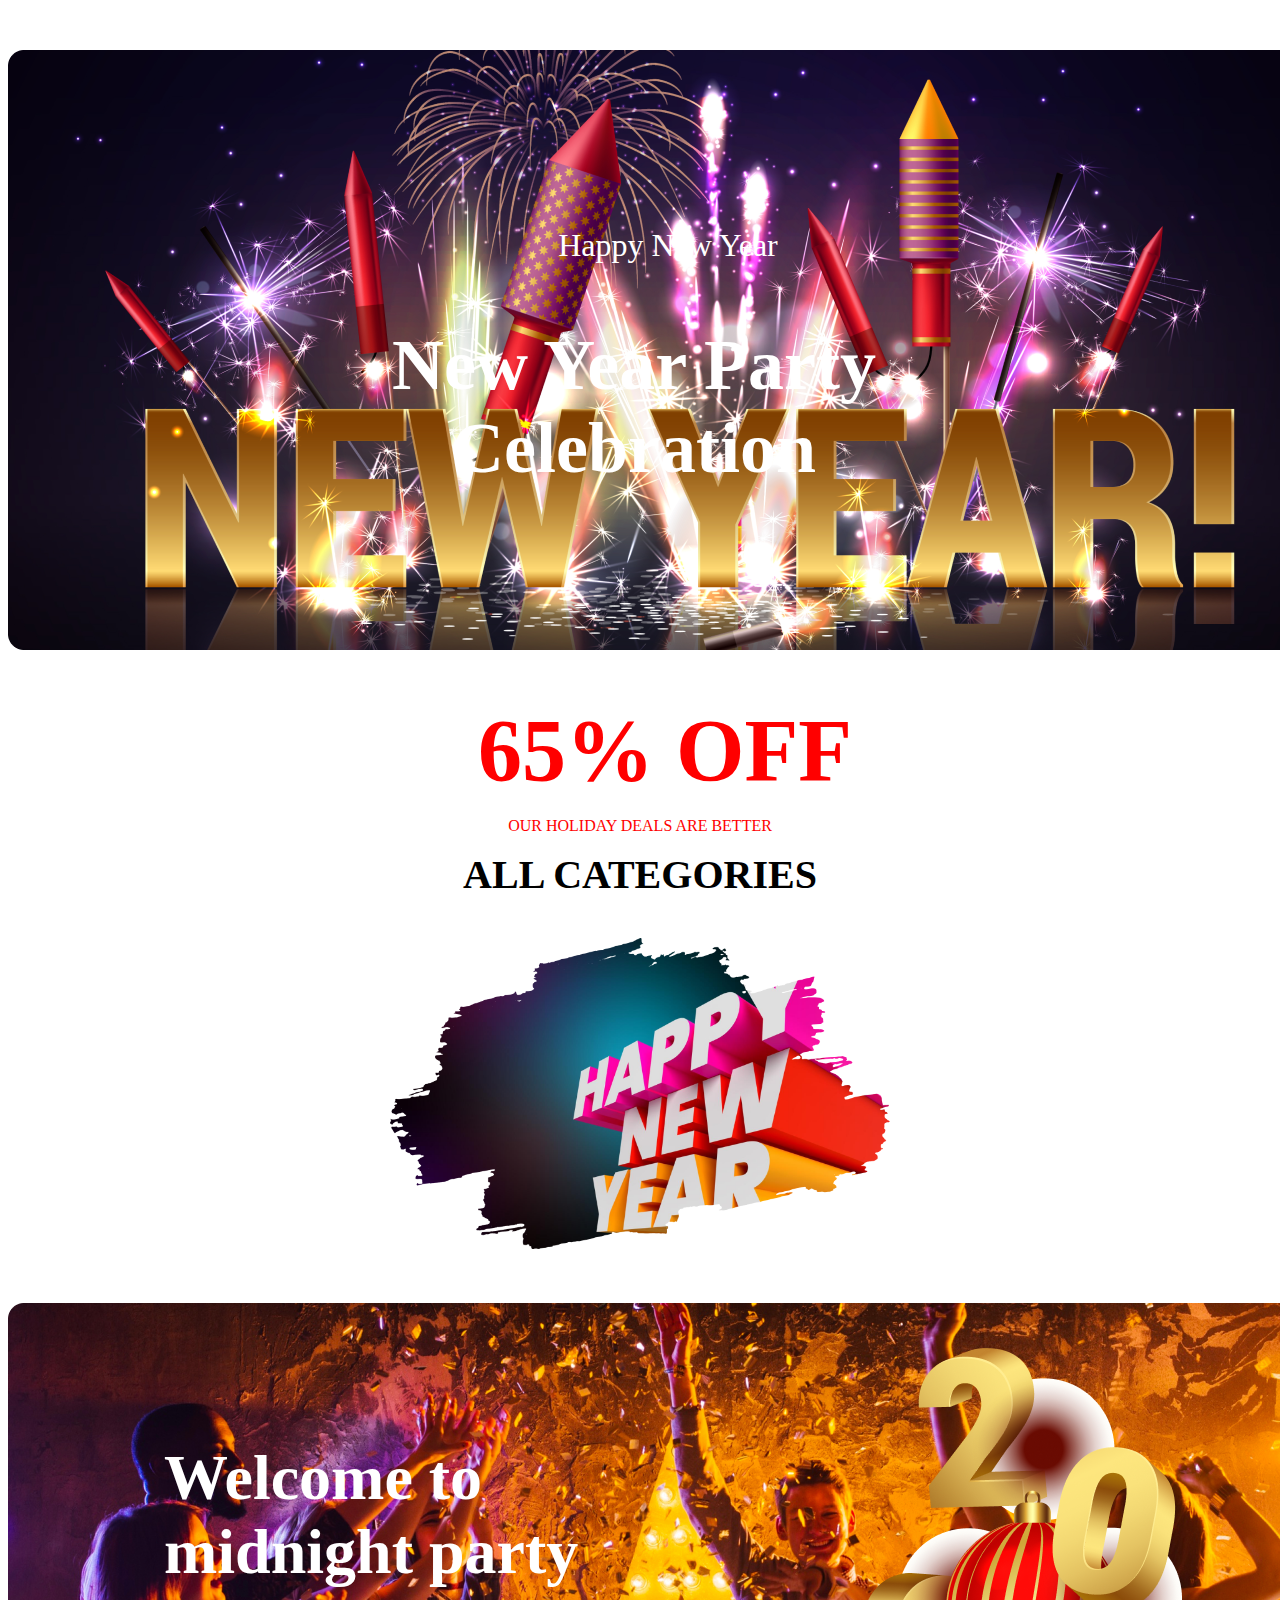
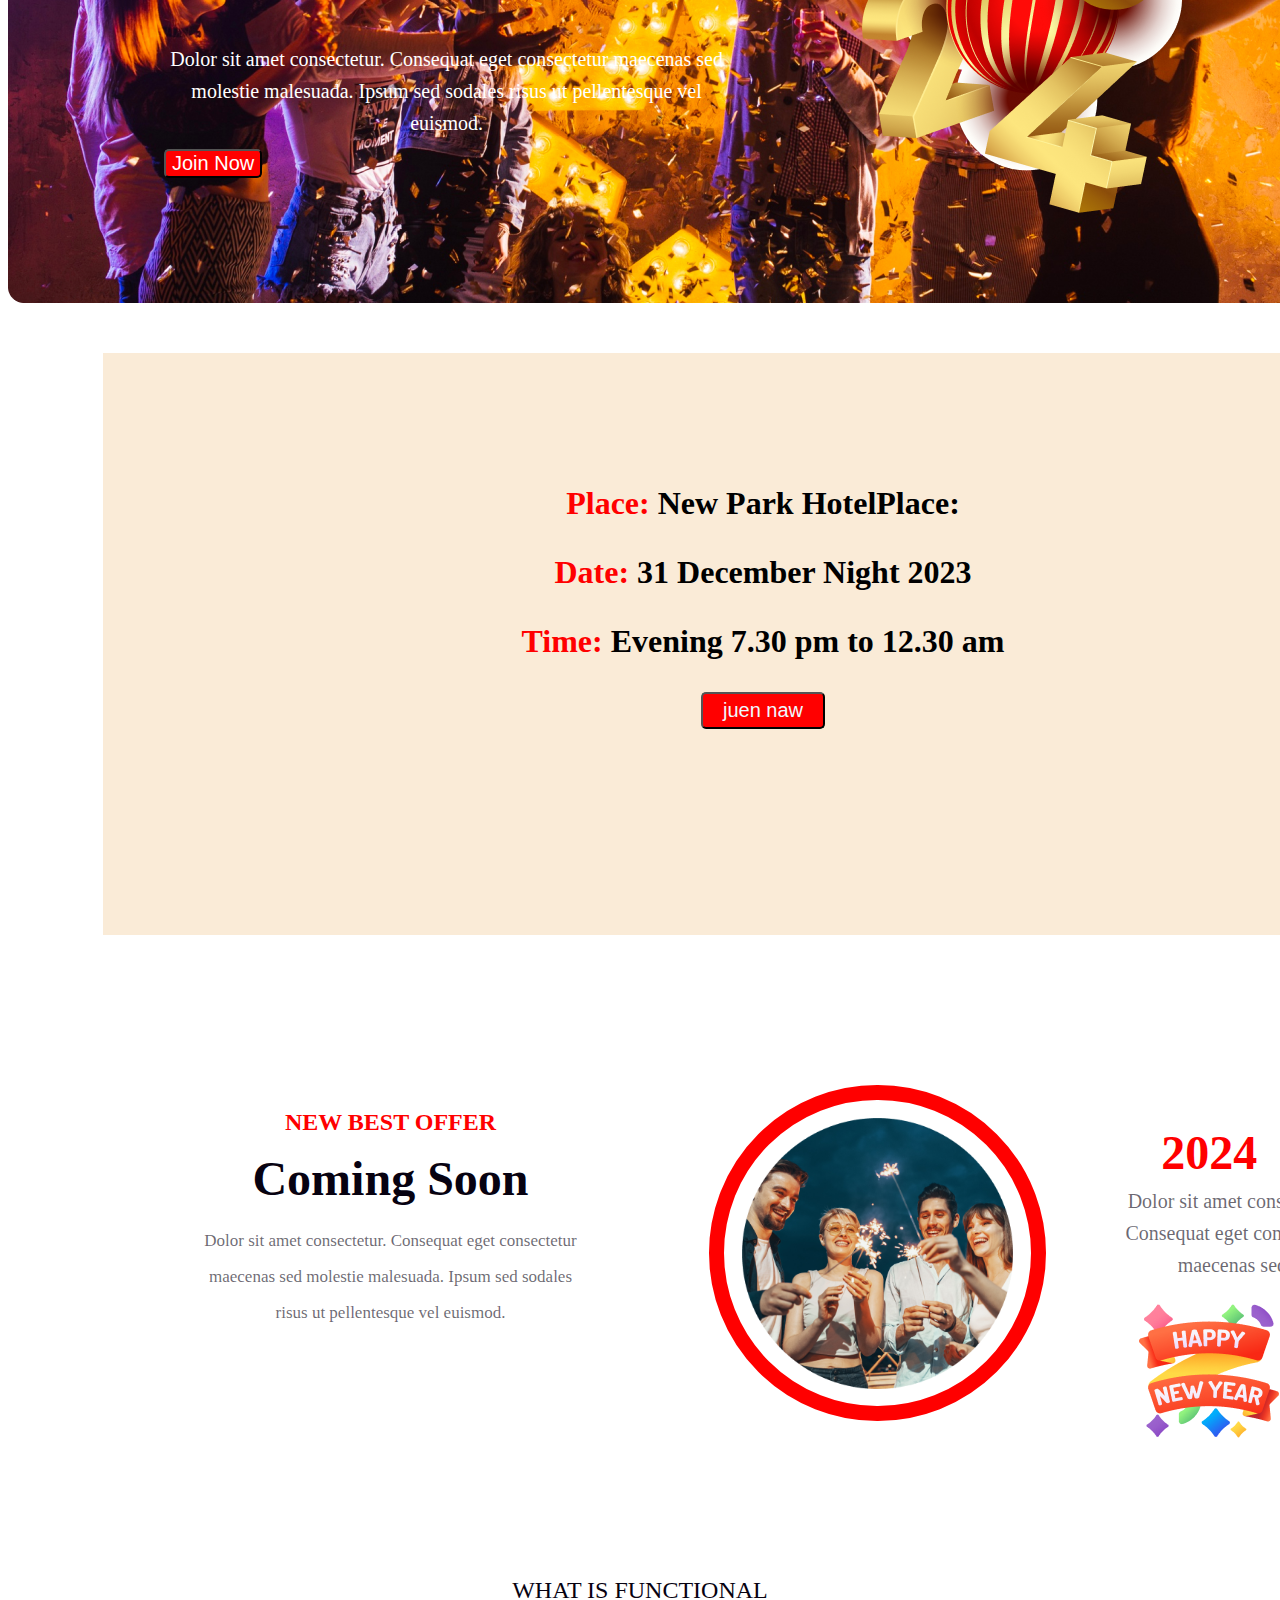
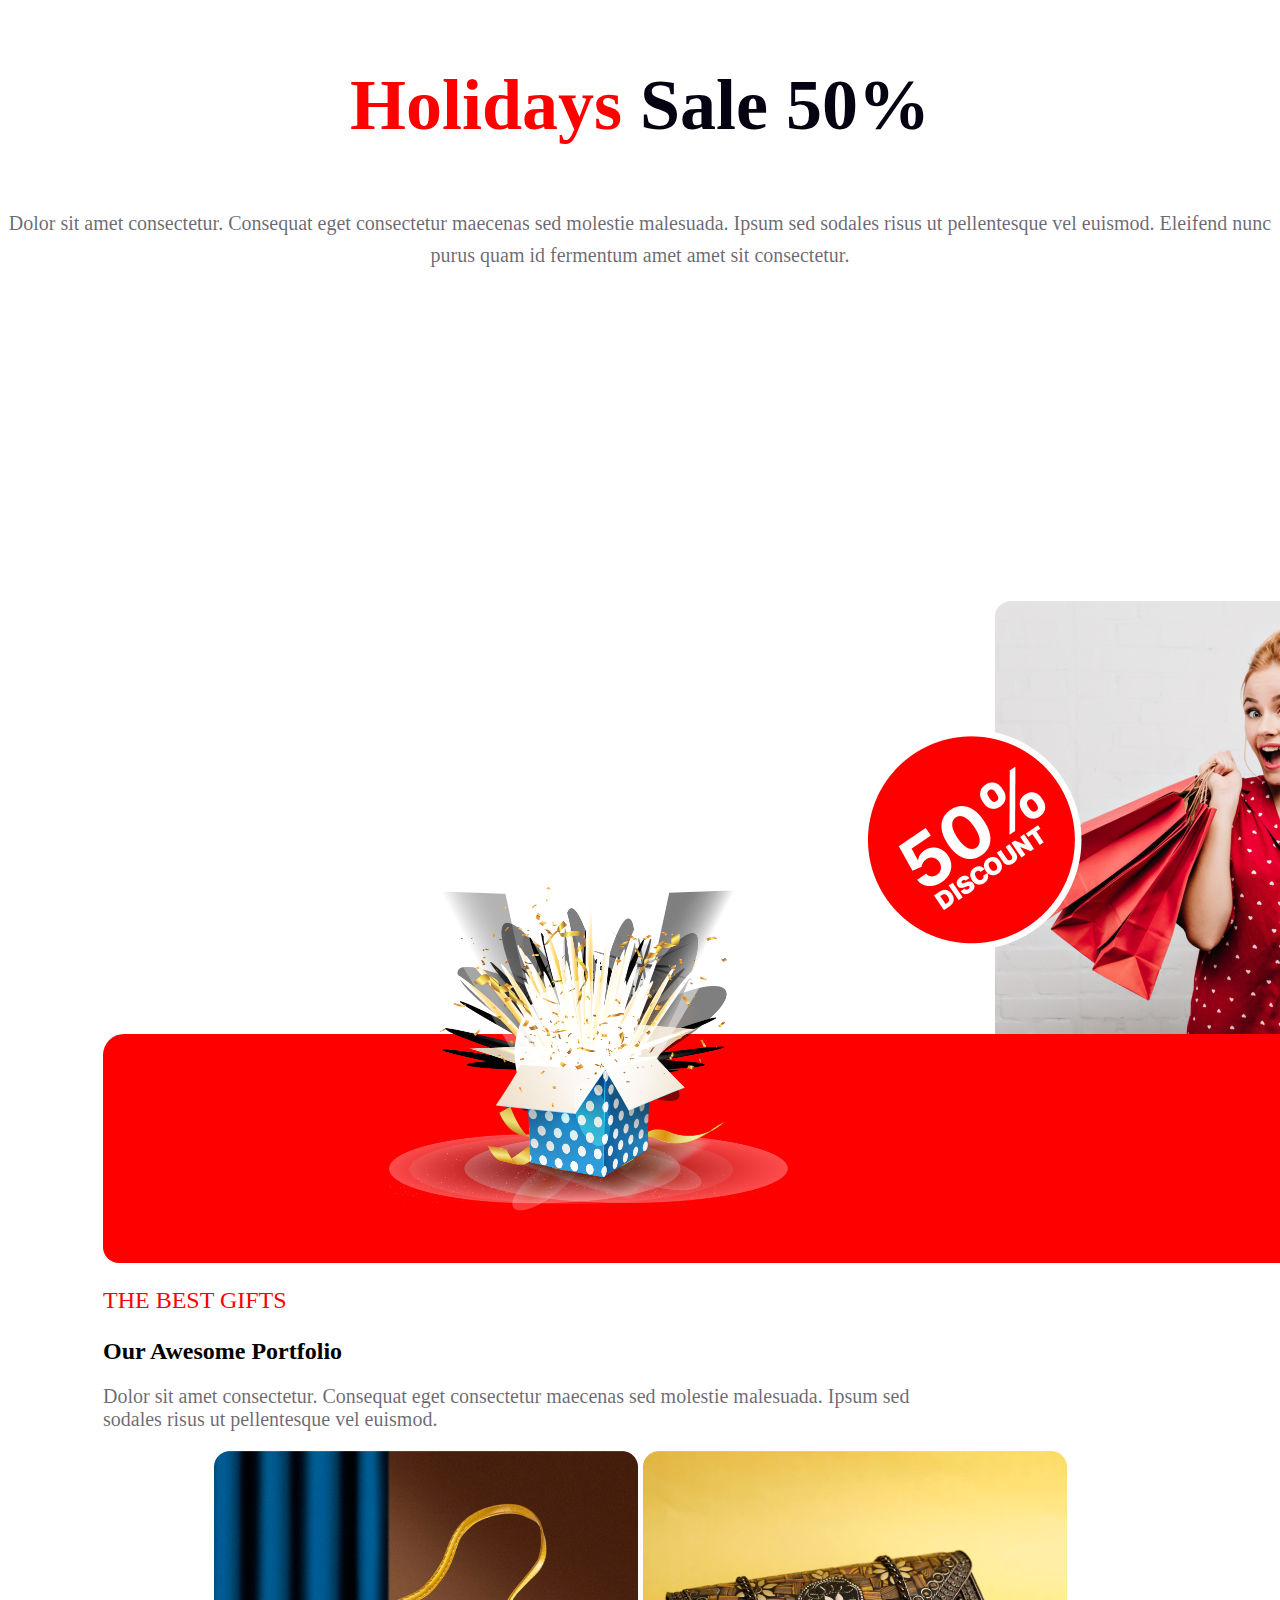
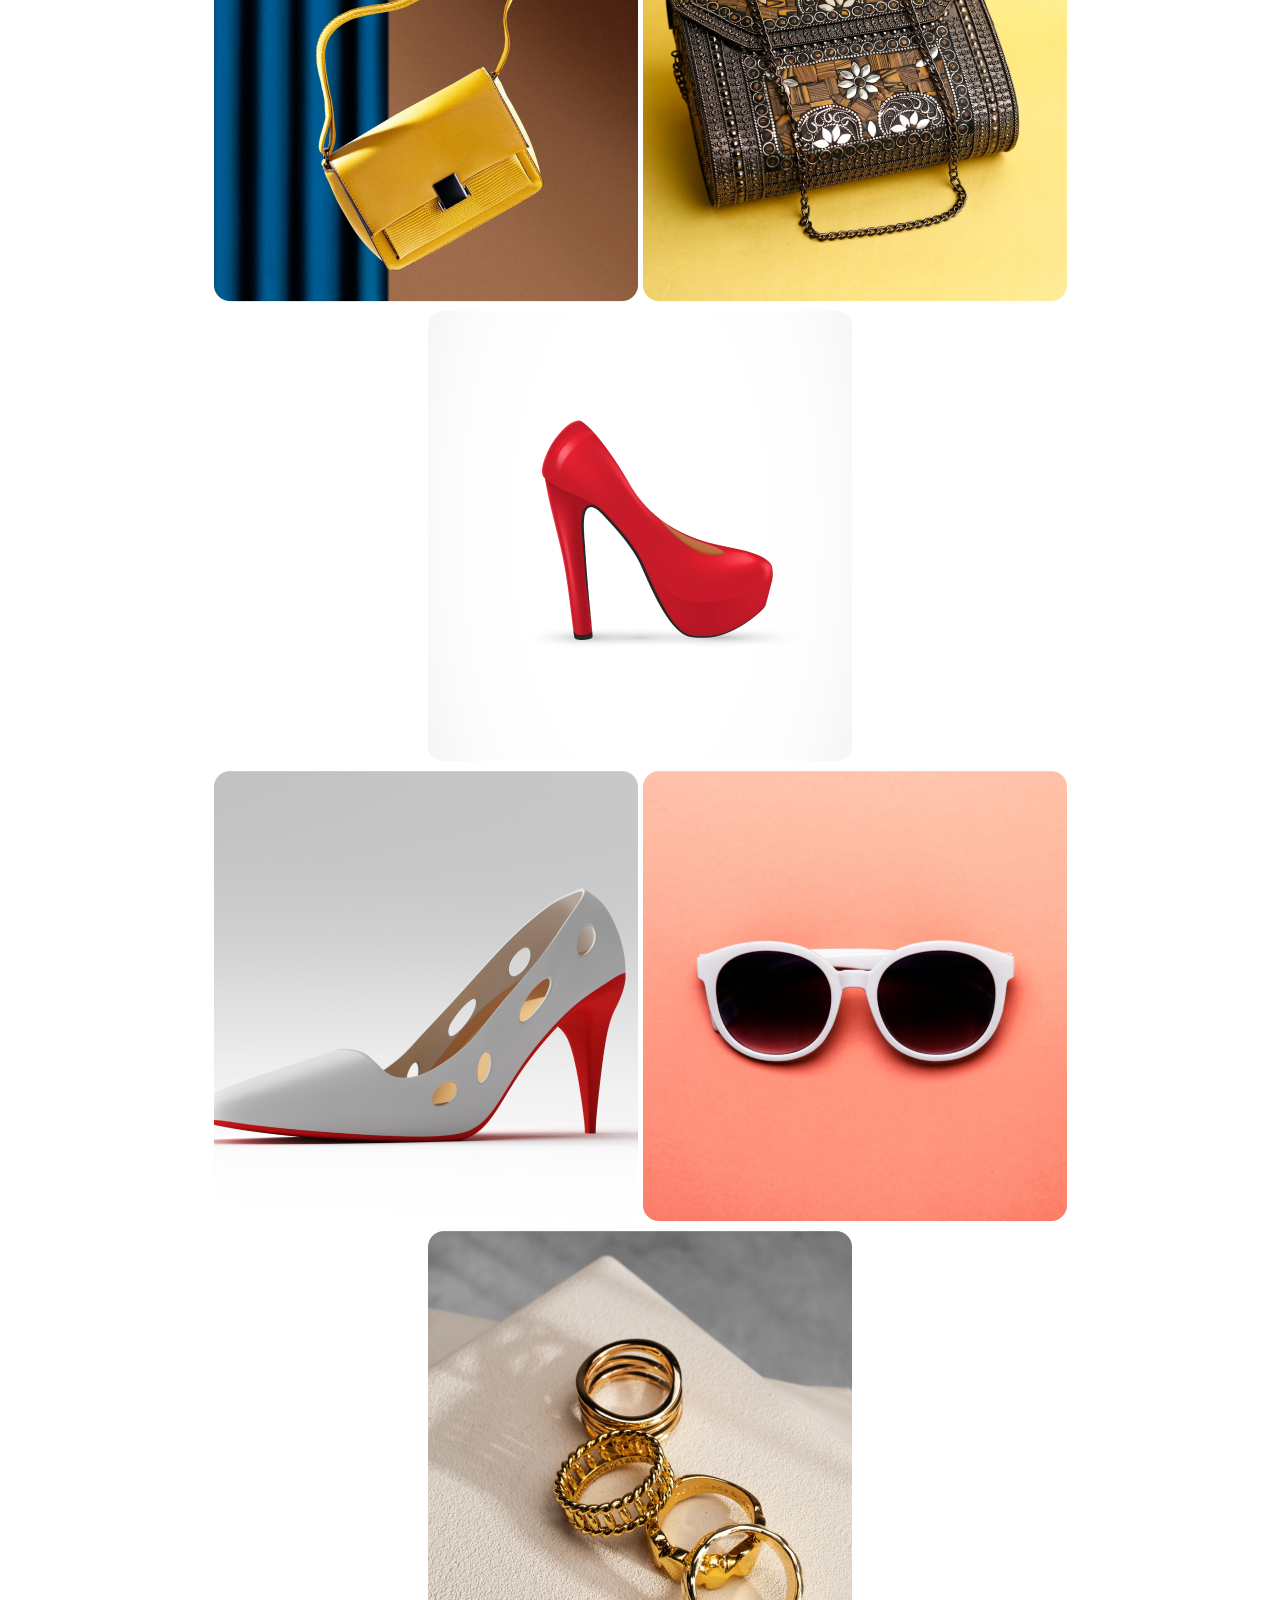
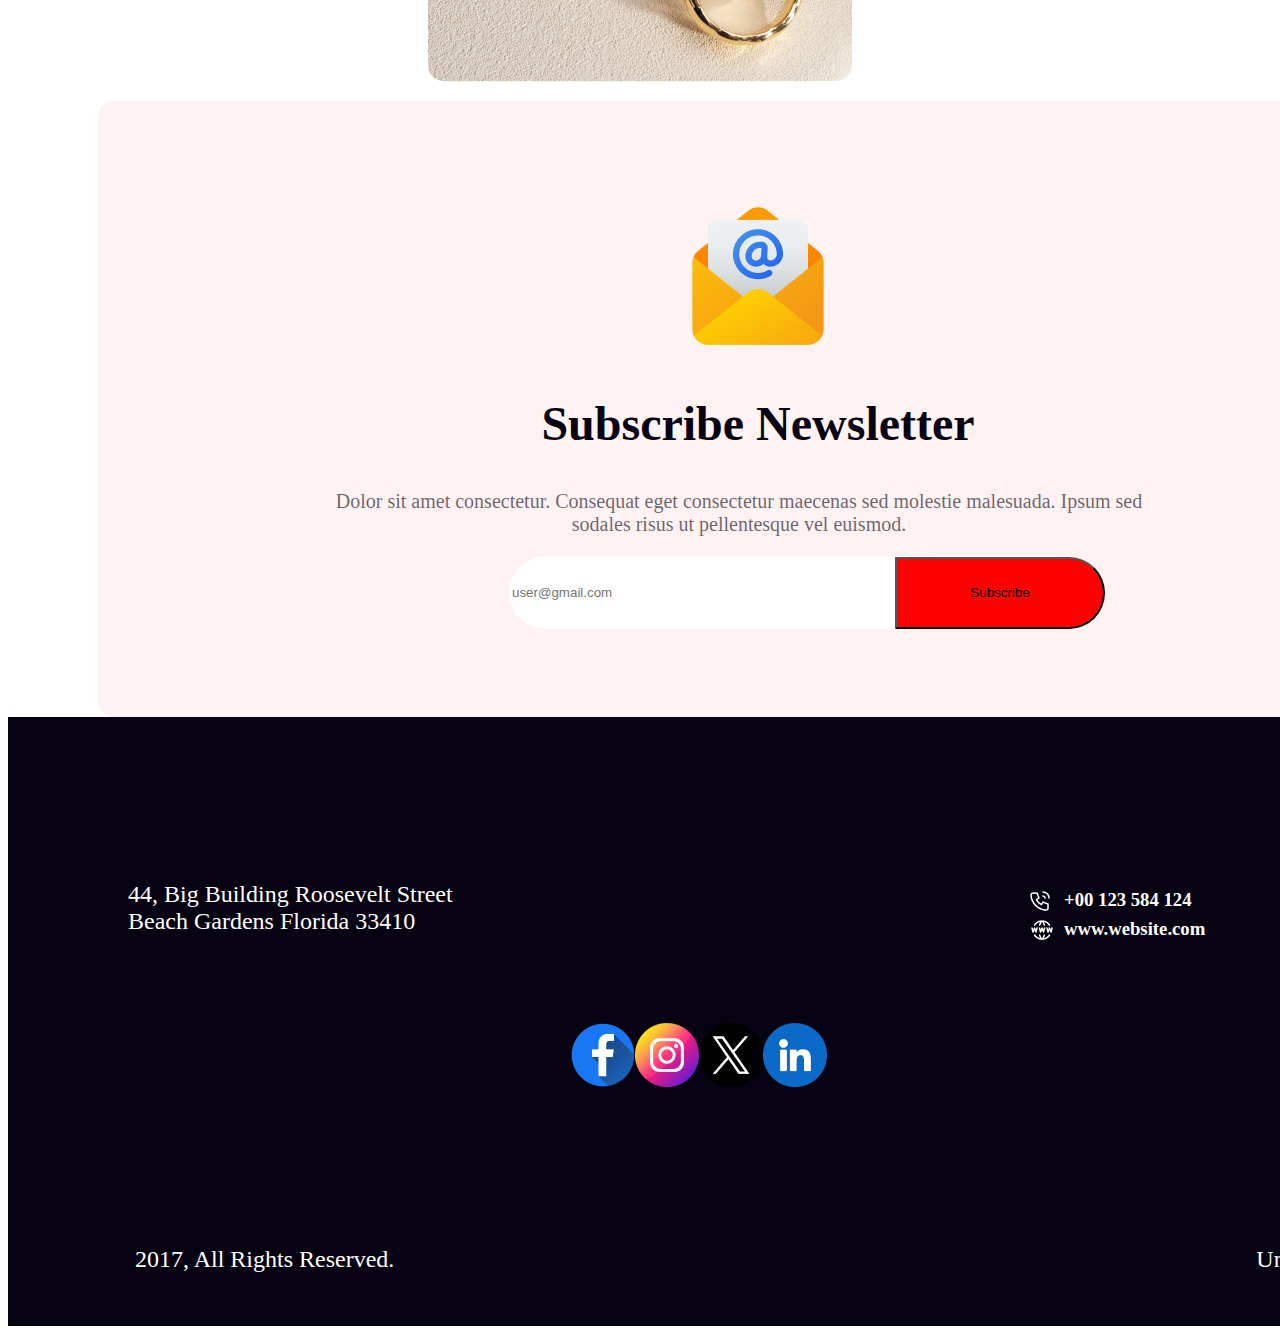
<file: index.html>
<!DOCTYPE html>
<html lang="en">
<head>
    <meta charset="UTF-8">
    <meta name="viewport" content="width=device-width, initial-scale=1.0">
    <title>asserment</title>
    <link rel="stylesheet" href="css-file/numon.css">
    
</head>
<body>
    <header>
        <div class="fast-image">
            <h3 class="h3-heding">Happy New Year</h3>
            <h2 class="h2-heding">New Year Party Celebration</h2>
               
        </div>
    </header>
    <main>
        <section>
        <div class="t">
            <h2 id="boss">65% OFF</h2>
            <p class="pa">OUR HOLIDAY DEALS ARE BETTER</p>
            <h3 class="sea">ALL CATEGORIES</h3>
            <img class="im" src="resources/New Year Photo.png" alt="">
        </div>


        <div class="new-year">
            <div class="flex">
                <div class="kkk">
                    <h2 class="ka">Welcome to midnight party</h2>
                     
                    <p class="ca">Dolor sit amet consectetur. Consequat eget consectetur maecenas sed molestie malesuada. Ipsum sed sodales risus ut pellentesque vel euismod.</p>
                    <button class="button">Join Now</button>

                </div>
                <div class="kk">
                    <img class="caa" src="resources/Group 70.png" alt="">

                </div>
            </div>
             
        </div>


    <div class="ma">
        
            <div class="main.class">
                <h3 class="o"> <span class="s">Place:</span> New Park HotelPlace:</h3>
                <h3 class="o"><span class="s">Date:</span> 31 December Night 2023</h3>
                <h3 class="o"><span class="s">Time:</span> Evening 7.30 pm to 12.30 am</h3>
                <button class="b">juen naw</button>

            </div>
        </div>
    </div>
<div class="backround">

    <div class="per">
        <h3 class="pera1">NEW BEST OFFER</h3>
        <h2 class="pera2">Coming Soon</h2>
        <p class="pera3">Dolor sit amet consectetur. Consequat eget consectetur maecenas sed molestie malesuada. Ipsum sed sodales risus ut pellentesque vel euismod. </p>
    </div>
            <div class="ima">
            </div>
        
        <div>

            <h2 class="a2024">2024</h2>
            <p class="qw">Dolor sit amet consectetur. Consequat eget consectetur maecenas sed.</p>
            <img width="140px" height="140px" src="resources/Group 96.png" alt="">
        </div>
  

</div>



<div>
<div class="a2">
    <div class="a22">
        <h3 class="a222">WHAT IS FUNCTIONAL</h3>
        <h2 class="a2222"> <span class="a222222">Holidays</span> Sale 50%</h2>
        <p class="a22222">Dolor sit amet consectetur. Consequat eget consectetur maecenas sed 
            molestie malesuada. Ipsum sed sodales risus ut pellentesque vel euismod. Eleifend nunc purus quam id fermentum amet amet sit consectetur.</p>
    </div>
</div>
</div>
<div class="img_hedar">
    <div class="img_2">  <img src="resources/Group 44.png" alt=""></div>
    <div class="img_1" > <img width="400px" src="resources/Group 75.png" alt=""> </div>
    <div class="img_3"> </div>
    <div class="img_men"></div>


</div>


<div class="ba">
    <div class="bb">
        <h3 class="bc">THE BEST GIFTS</h3>
        <h2 class="bd">Our Awesome Portfolio</h2>
        <p class="be">Dolor sit amet consectetur. Consequat eget consectetur maecenas sed molestie malesuada. Ipsum sed sodales risus ut pellentesque vel euismod. </p>
    </div>
</div>

<div class="ca">
    <div class="bor">
        <img src="resources/Rectangle 3.png" alt="">
        <img src="resources/Rectangle 4.png" alt="">
        <img src="resources/Rectangle 5.png" alt="">
    </div>
    <div>
        <img src="resources/Rectangle 6.png" alt="">
        <img src="resources/Rectangle 7.png" alt="">
        <img src="resources/Rectangle 8.png" alt="">
    </div>
</div>

<div class="backround-1">
    <div class="backround-2">
        <div class="backround-3">
            <img width="width: 150px;
            height: 150px;" src="resources/Group 61.png" alt="">

            <h2 class="subs">Subscribe Newsletter</h2>
            <p class="subsc">Dolor sit amet consectetur. Consequat eget consectetur maecenas sed molestie malesuada. Ipsum sed sodales risus ut pellentesque vel euismod. </p>
        </div>

        <div class="butt">
            <input class="button-1" type="text" placeholder="user@gmail.com">
            <button class="but">
                Subscribe
            </button>
        </div>

    </div>
</div>

    </section>
    </main>

    <footer>
        <div class="backround-a">
            <div class="backround-b">
                <p class="backround-c">44, Big Building Roosevelt Street
                    Beach Gardens Florida 33410</p>
                    <div class="backround-d">
                        <div class="backround-e">
                            <div class="backround-g">
                                <img src="resources/Call.png" alt="">
                            </div>
                            <div class="backround-g-g">
                                <img src="resources/Website.png" alt="">
                            </div>
                    
                    
                </div>
                <div class="backround-h">
                    <h3 class="backround-f">+00 123 584 124</h3>
                    <h3 class="backround-f">www.website.com</h3>
                </div>
                </div>
            </div>

            <div class="icon">
                <div>
                    <img src="resources/Facebook.png" alt="">
                </div>
                <div>
                    <img src="resources/Instagram.png" alt="">
                </div>
                <div>
                    <img src="resources/Twitter.png" alt="">
                </div>
                <div>
                    <img src="resources/Linkedin.png" alt="">
                </div>
            </div>
            <div class="display-flix">
                <div>
                    <h3 class="ok">2017, All Rights Reserved.</h3>
                </div>
                <div>
                <h3 class="okk">Unsubscribe</h3>
            </div>
            </div>

        </div>

    </footer>

    
</body>
</html>
</file>
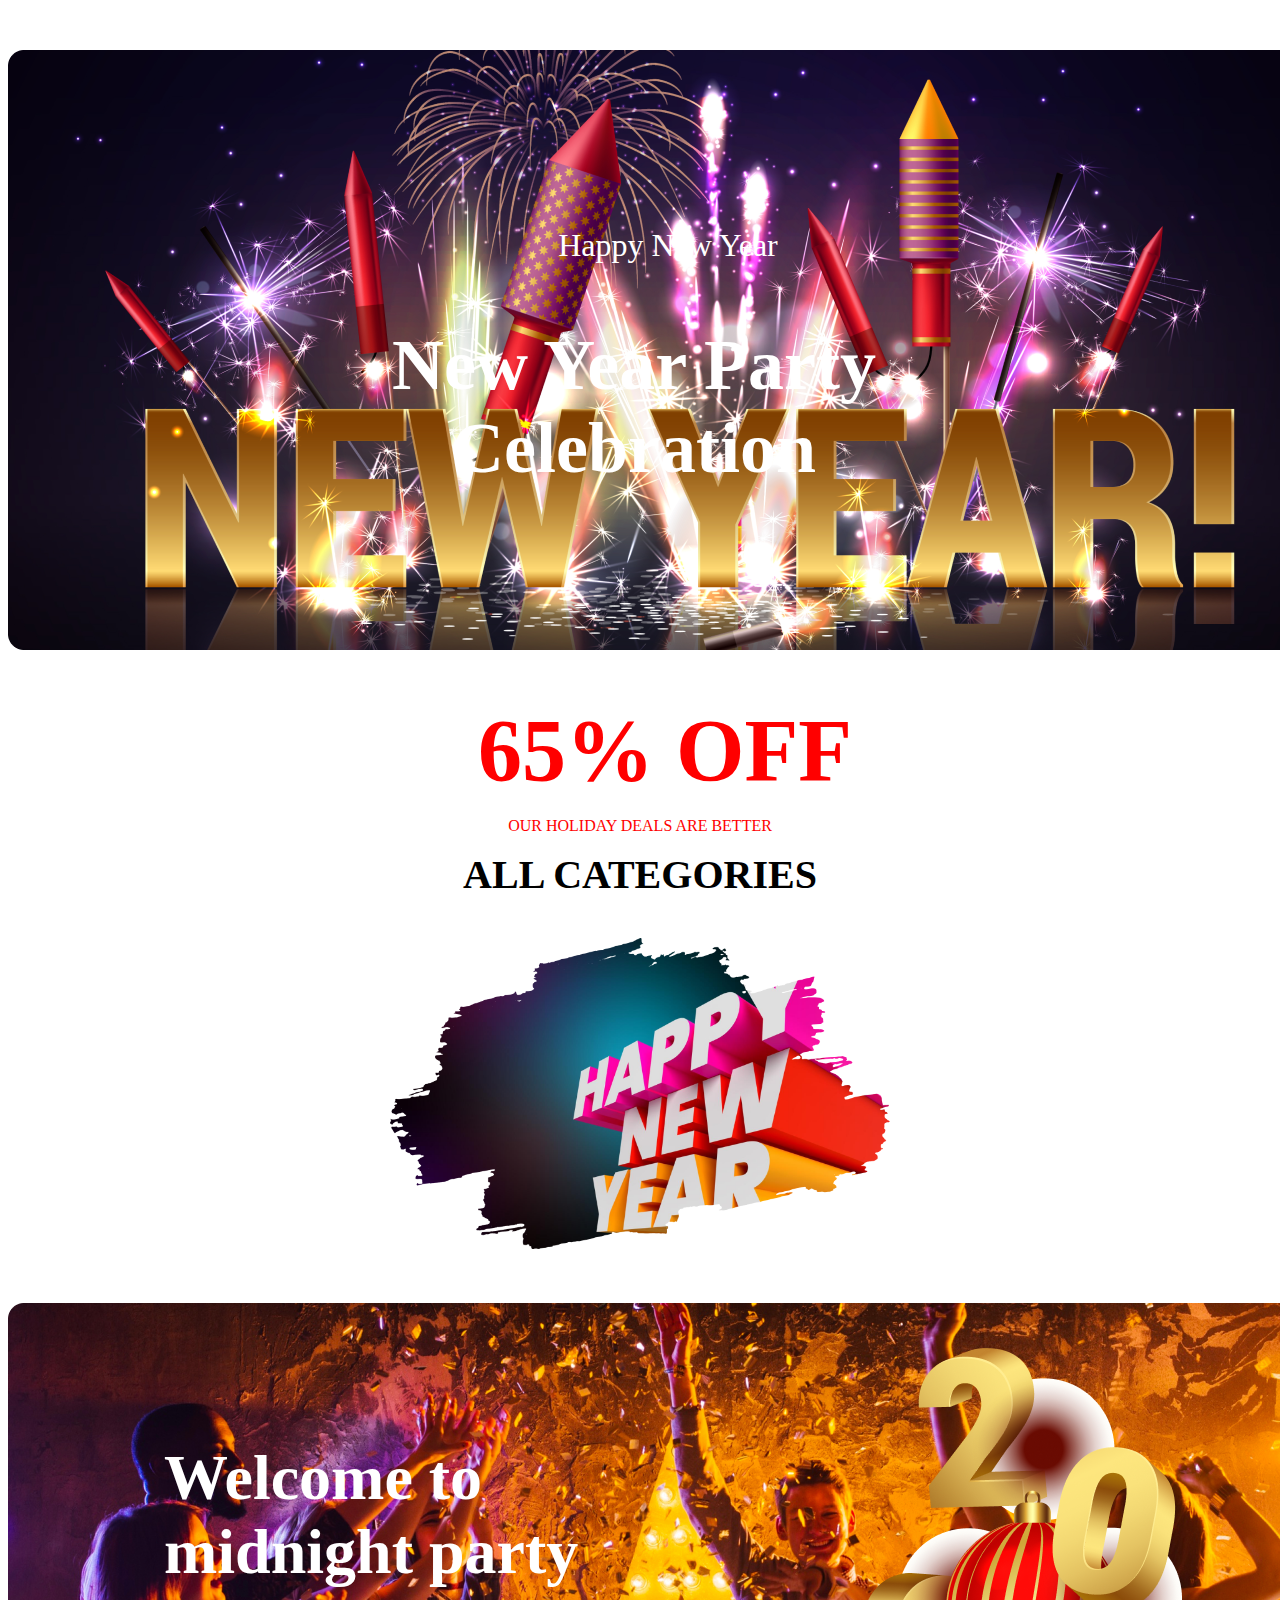
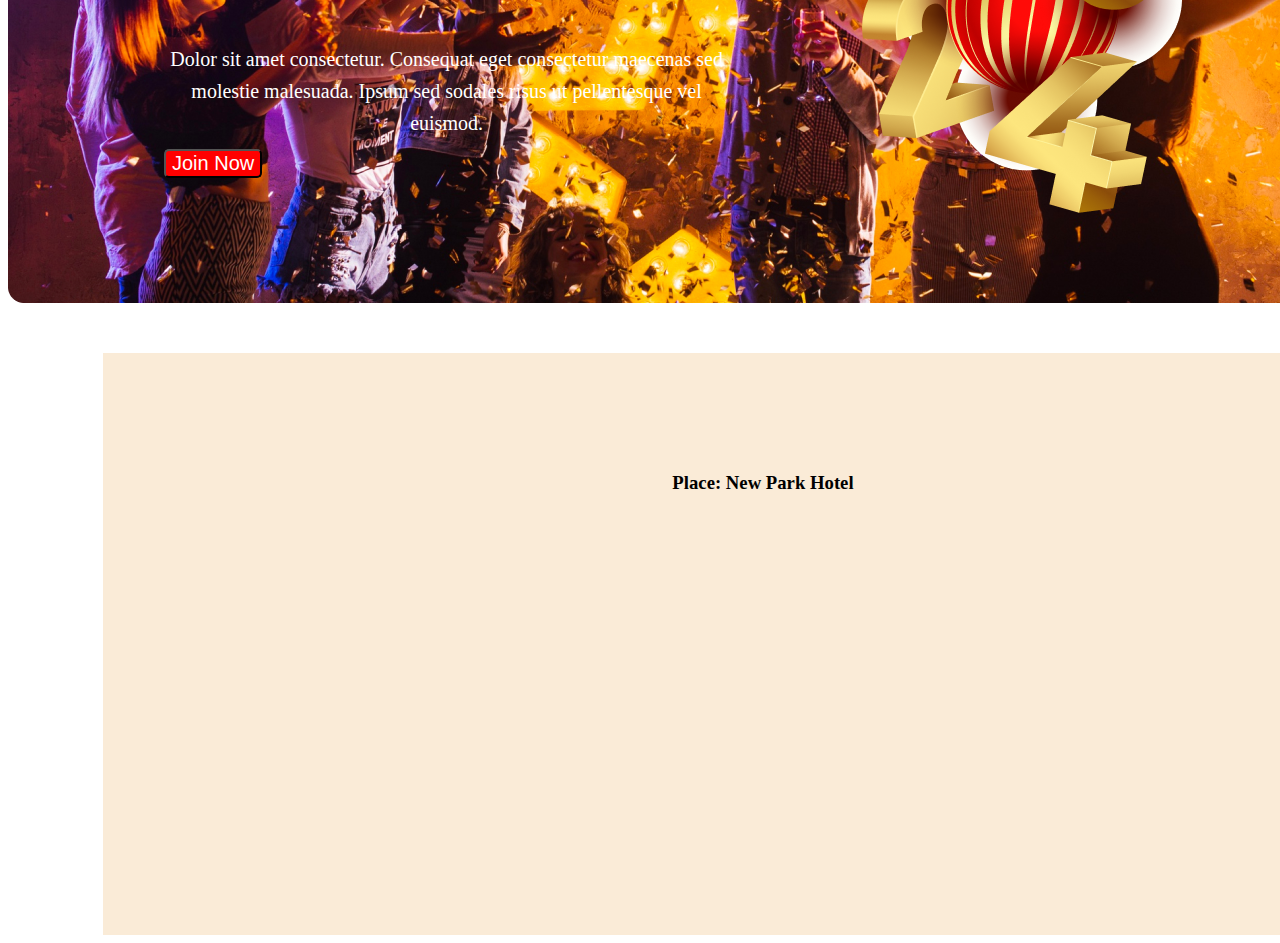
<file: css-file/index.html>
<!DOCTYPE html>
<html lang="en">
<head>
    <meta charset="UTF-8">
    <meta name="viewport" content="width=device-width, initial-scale=1.0">
    <title>asserment</title>
    <link rel="stylesheet" href="numon.css">
    
</head>
<body>
    <header>
        <div class="fast-image">
            <h3 class="h3-heding">Happy New Year</h3>
            <h2 class="h2-heding">New Year Party Celebration</h2>
               
        </div>
    </header>
    <main>
        <section>
        <div class="t">
            <h2 id="boss">65% OFF</h2>
            <p class="pa">OUR HOLIDAY DEALS ARE BETTER</p>
            <h3 class="sea">ALL CATEGORIES</h3>
            <img class="im" src="/resources/New Year Photo.png" alt="">
        </div>


        <div class="new-year">
            <div class="flex">
                <div class="kkk">
                    <h2 class="ka">Welcome to midnight party</h2>
                     
                    <p class="ca">Dolor sit amet consectetur. Consequat eget consectetur maecenas sed molestie malesuada. Ipsum sed sodales risus ut pellentesque vel euismod.</p>
                    <button class="button">Join Now</button>

                </div>
                <div class="kk">
                    <img class="caa" src="/resources/Group 70.png" alt="">

                </div>
            </div>
             
        </div>


    <div class="ma">
        <div class="main">
            <div class="main.class">
                <h3 class="ah">Place: New Park Hotel</h3>
            </div>
        </div>
    </div>
    </section>
    </main>
    <footer>

    </footer>

    
</body>
</html>
</file>
<file: css-file/numon.css>
.fast-image{
    background-image: url("../resources/Banner\ Image.png");
    width: 1320px;
    height: 600px;
    margin: 50px  auto;
 
    
.h3-heding{
    color: #FFF;
    text-align: center;
    font-size: 32px;
    font-weight: 400;
    padding-top: 177px;

}
.h2-heding{
    color: #FFF;
    font-size: 72px;
    font-weight: 900;
    width: 632px;
    text-align: center;
    margin-left: 310px;
}
.tax{
    text-align: center;
    color: red;
}
 
.bot{
    color: red;
    font-size: 50px;
}
/* .pera1{
    color: red;
    font-size: 50px;
} */

}

#boss{
    color: red;
    font-size: 88px;
    margin: 44px 0 0 50px;

}
.t{
    text-align: center;
}
.pa{
    text-align: center;
    color: red;

}
 
.sea{
    font-size: 40px;
    margin-top: 1px;
}
.im{
    width: 500px;
}

.new-year{

    background-image: url("../resources/Vectorrr.png");
    width: 1320px;
    height: 600px;
    margin: 50px  auto;
}
.ab{
    text-align: center;
}

.new-year21{
    display: flex;
    text-align: center;
    color:#FFF;
     
    
}

.ka{
    color: #FFF;
font-size: 64px; 
}
.ca{
font-size: 18px;
color: #FFF ;
text-align: center;
font-size: 20px;
font-weight: 500px;
line-height: 32px
 

 
 
 
 
  
}
.kk{
    padding: 45px 146px 40px 10px;
    
}
.caa{
   
width: 319.83px;
height: 464.662px;
padding: 0.008px 0px 0px 0px;
 
justify-content: center;
align-items: center;
 
  
}
.caa{
    
}
.flex{
    display: flex;
  
    
 
 
}

.button{
    background-color: #F00;
    color: #FFF;
    font-size: 20px;
    border-radius: 5px;
    
    
}
.kkk{padding:85px 123px 86px 156px ;}



.main.class{
 
 
}
.ma{
width: 1320px;
height: 482px;
background-color: antiquewhite;
padding-top: 100px;
margin-left: 95px;
text-align: center;
    
}

.o{
    font-size: 32px;
     
}
.b{
    background-color: red;

    text-align: center;
     
    font-size: 20px;
    padding: 5px 20px ;
    
     
    color: aliceblue;
    border-radius: 5px;
    
}


.s{
    color: red;
}

/* next pera*/

.pera0{
   display: flex;
   text-align: center;
    
    
}
.backround{
 display: flex;
 position: relative;
 left: 186px;
 text-align: center;
 top: 150px;
 height: 618px;
}
.per{
   
}
.pera1{
    color: #F00;
    text-align: center;
    font-size: 24px;
    height: 2px;
    padding: 0px 122px 0 0;
}
.pera2{
    color: #070211;
    font-size: 48px;
    font-weight: 900;
    height: 32px;
    padding: 0px 122px 0 0;
}
.pera3{
    color: rgba(7, 2, 17, 0.60);
    font-size: 17px;
    font-weight: 400;
    line-height: 36px;
    width: 393px;
    padding: 0px 122px 0 0;
    
}
.ima{
    
    width: 306.844px;
    height: 305.844px;
  
    background-image: url("../resources/Ellipse\ 1.png") ;
    background-repeat: no-repeat;
  
    border-radius: 480px;
    border: 15px solid #F00;
    background-size: 271px;
    background-position: center;

}
.a2024{
 
 
    color: #F00;
    font-size: 48px;
    font-weight: 700;
    height: 20px;

}
.qw{
    color: rgba(7, 2, 17, 0.60);
    font-size: 20px;
    font-weight: 400;
    line-height: 32px;
    width: 276px;
    margin-left: 51px;
}
.imaa{
  
} 


/* new pera*/

.a22{

text-align: center;


}
.a222{
    color: #070211;

font-family: Inter;
font-size: 24px;
 
font-weight: 500;
 
}
.a2222{
    color: #070211;
font-family: Merriweather;
font-size: 72px;
 
font-weight: 900;
 
}
.a22222{
    color: rgba(7, 2, 17, 0.60);

text-align: center;
 
font-size: 20px;
 
font-weight: 500;
line-height: 32px; 
}
.a222222{
    color: #F00;

text-align: center;
font-family: Merriweather;
font-size: 72px;
font-style: normal;
font-weight: 900;
line-height: normal;
}



/*abar pera suru*/

.img_men{background-image: url("../resources/Rectangle\ 2.png");
background-repeat: no-repeat;
background-position: bottom;
width: 1320px;
    height: 229px;
    border-radius: 21px 0px 16px 16px;
    background: #F00;
}
.img_1{position: absolute;
    position: absolute;
    padding-top: 286px;
    padding-left: 285px;}
.img_2{position: relative;
    top: 396px;
    left: 715px;}
.img_3{ background-image:url("../resources/Rectangle\ 1.png");
background-repeat: no-repeat;

height: 433px;
background-position: right;
margin-left: 274px;
width: 1047px;

}

.img_hedar{      margin-left: 95px;}






/* new side*/
.ba{
    margin-left: 95px;
}
.bb{

}
.bc{
    color: #F00;
font-size: 24px;
font-weight: 500;
 
}
.be{
    color: rgba(7, 2, 17, 0.60);
font-size: 20px;
width: 855px; 
}
/* new sider*/


.ca{
    
}
.bor{
}
.ca{
    margin-bottom: 10px;
}

/* new pera */
.backround-1{
     margin-left: 90px;
}
.backround-2{
    width: 1320px;
    height: 616px;
    border-radius: 16px;
    background: rgba(255, 0, 0, 0.05);
}
.backround-3{
    text-align: center;
    padding-top: 100px 
}

.subs{
    color: #070211;
text-align: center;
font-size: 48px;
font-weight: 900;
}
.subsc{
    color: rgba(7, 2, 17, 0.60);
text-align: center;
font-size: 20px;
font-weight: 400;
width: 864px;
padding-left: 209px;
 
}

/* naw side*/

.backround-a{
    width: 1600px;
height: 609px;
background-color: #070211;
}
.backround-b{
    display: flex;
}
.backround-c{
    color: #FFF;
font-size: 24px;
font-weight: 500;
padding-left: 120px;
padding-top: 140px;
width: 350px

}

.backround-e{
    display: inline-block;
   
}
.backround-d{
   
}

.backround-f{
    color: #FFF;
    padding-left: 586px;
    height: 11px;
}
.backround-g{
    padding-top: 172px;
    padding-left: 550px;
}
.backround-g-g{
    padding-left: 552px;
}
.backround-h{
    margin-top: -77px;
}

/* web sider*/

.icon{
    display: flex;
    padding-left: 563px;
    padding-top: 64px;
}

/* web side*/

.ok{
    color: #FFF;
     
    padding-left: 127px;

     

 
font-size: 24px;
 
font-weight: 500;

}
.okk{
    color: #FFF;
    
font-size: 24px;
font-weight: 500;

padding-left: 862px;

}
.display-flix{
    display: flex;
    padding-top: 130px;
}



.butt{
text-align: center;
 font-size: 20px;
}

.but{
     

    width: 210px;
    height: 72px;
    border-radius: 0px 50px 50px 0px;
    background: #F00;
    margin: 0 1px 0px 137px;
   
    right: 31px 

   
}
.button-1{
    width: 450px;
    height: 69px;
    border-radius: 50px;
    background: #FFF;
    margin: 0 -212px 0 99px;
    border: 1px #FFF solid;

}
</file>
